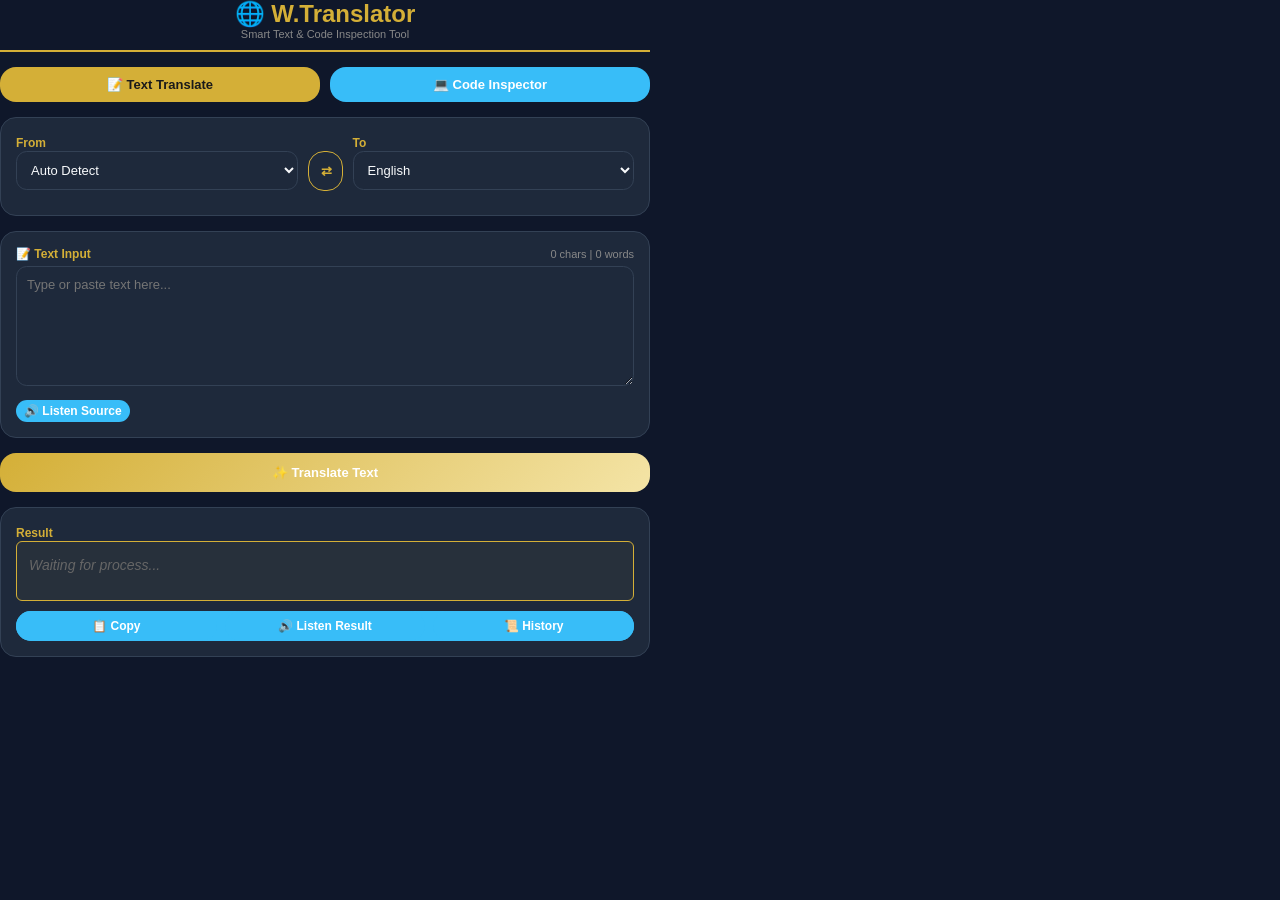
<file: index.html>
<!DOCTYPE html>
<html lang="th">
<head>
    <meta charset="UTF-8">
    <meta name="viewport" content="width=device-width, initial-scale=1.0">
    <link rel="manifest" href="manifest.json">
    <title>W.Translator v2 Pro</title>
    <style>
        * { margin: 0; padding: 0; box-sizing: border-box; }
        body {
            font-family: -apple-system, BlinkMacSystemFont, "Segoe UI", Roboto, sans-serif;
            background: #1a1a1a;
            color: #fff;
            padding: 15px;
            max-width: 650px;
            margin: 0 auto;
        }
        .header {
            text-align: center;
            margin-bottom: 15px;
            border-bottom: 2px solid #d4af37;
            padding-bottom: 10px;
        }
        h1 { color: #d4af37; font-size: 24px; }
        
        /* Mode Switcher Tabs */
        .mode-tabs {
            display: grid;
            grid-template-columns: 1fr 1fr;
            gap: 10px;
            margin-bottom: 15px;
        }
        .tab-btn {
            background: #2d2d2d;
            color: #888;
            border: 1px solid #444;
            padding: 10px;
            border-radius: 6px;
            cursor: pointer;
            font-weight: 600;
            font-size: 13px;
            transition: 0.2s;
        }
        .tab-btn.active {
            background: #d4af37;
            color: #1a1a1a;
            border-color: #d4af37;
        }

        .box {
            background: #2d2d2d;
            border: 1px solid #d4af37;
            padding: 15px;
            border-radius: 8px;
            margin-bottom: 15px;
            position: relative;
        }
        .box-header {
            display: flex;
            justify-content: space-between;
            align-items: center;
            margin-bottom: 5px;
        }
        label {
            color: #d4af37;
            font-size: 12px;
            font-weight: 600;
        }
        .counter { font-size: 11px; color: #888; }
        select, textarea {
            width: 100%;
            padding: 10px;
            border: 1px solid #d4af37;
            background: #1a1a1a;
            color: #fff;
            border-radius: 6px;
            margin-bottom: 10px;
            font-size: 13px;
            outline: none;
        }
        textarea { min-height: 120px; resize: vertical; font-family: monospace, sans-serif; }
        .input-wrapper { position: relative; }
        .btn-clear {
            position: absolute; right: 10px; top: 10px;
            background: transparent; border: none; color: #888;
            cursor: pointer; font-size: 14px; display: none;
        }
        .btn-clear:hover { color: #d4af37; }
        .langs {
            display: grid;
            grid-template-columns: 1fr 35px 1fr;
            gap: 10px;
        }
        button {
            padding: 12px; border: none; border-radius: 6px;
            cursor: pointer; font-size: 13px; font-weight: 600;
            transition: 0.2s; width: 100%;
        }
        .btn-main {
            background: linear-gradient(135deg, #d4af37, #f4e4a6);
            color: #1a1a1a; margin-bottom: 15px;
        }
        .btn-main:active { transform: scale(0.98); }
        .btn-main:disabled { opacity: 0.6; cursor: not-allowed; }
        .swap {
            background: transparent; border: 1px solid #d4af37;
            color: #d4af37; height: 40px; margin-top: 18px;
        }
        .output {
            background: rgba(212,175,55,0.05);
            border: 1px solid #d4af37; padding: 12px;
            min-height: 60px; border-radius: 6px;
            line-height: 1.6; word-break: break-word;
            white-space: pre-wrap; font-size: 14px;
        }
        .empty { color: #666; font-style: italic; }
        .btns {
            display: grid; grid-template-columns: repeat(3, 1fr);
            gap: 8px; margin-top: 10px;
        }
        .btn-small {
            background: transparent; border: 1px solid #d4af37;
            color: #d4af37; padding: 8px; font-size: 12px; border-radius: 4px;
        }
        .btn-small:hover { background: rgba(212,175,55,0.1); }
        .msg {
            padding: 10px; border-radius: 6px; margin-bottom: 15px;
            font-size: 12px; border-left: 3px solid #d4af37;
            background: rgba(212,175,55,0.15); color: #d4af37; display: none;
        }
        .msg.show { display: block; }
        .msg.err { border-left-color: #f44336; background: rgba(244,67,54,0.15); color: #ff7043; }
        .tag {
            display: inline-block; padding: 4px 10px; margin: 3px;
            background: #d4af37; color: #111; border-radius: 12px;
            font-size: 12px; font-weight: bold;
        }
        .analysis-card {
            background: #222; border-left: 3px solid #d4af37;
            padding: 10px; margin-top: 10px; font-size: 13px; border-radius: 4px;
        }
        .history-list { max-height: 200px; overflow-y: auto; margin-top: 10px; font-size: 12px; }
        .history-item { border-bottom: 1px solid #444; padding: 8px 0; }
        .history-item:last-child { border-bottom: none; }
        .history-item .meta { color: #d4af37; font-size: 10px; margin-bottom: 2px; }
    </style>
<link rel="stylesheet" href="style.css">
</head>
<body>
    <div class="header">
        <h1>🌐 W.Translator</h1>
        <p style="font-size: 11px; color: #888;">Smart Text & Code Inspection Tool</p>
    </div>

    <!-- Mode Selector Tabs -->
    <div class="mode-tabs">
        <button class="tab-btn active" id="tab-text">📝 Text Translate</button>
        <button class="tab-btn" id="tab-code">💻 Code Inspector</button>
    </div>

    <div class="msg" id="msg"></div>

    <!-- Language Selector Box -->
    <div class="box" id="lang-box">
        <div class="langs">
            <div>
                <label>From</label>
                <select id="src">
                    <option value="autodetect">Auto Detect</option>
                    <option value="en">English</option>
                    <option value="th">Thai</option>
                    <option value="zh">Chinese</option>
                    <option value="ja">Japanese</option>
                    <option value="ko">Korean</option>
                    <option value="fr">French</option>
                    <option value="de">German</option>
                    <option value="es">Spanish</option>
                    <option value="vi">Vietnamese</option>
                    <option value="id">Indonesian</option>
                </select>
            </div>
            <button class="swap" id="swap" title="Swap Languages">⇄</button>
            <div>
                <label>To</label>
                <select id="tgt">
                    <option value="th">Thai</option>
                    <option value="en" selected>English</option>
                    <option value="zh">Chinese</option>
                    <option value="ja">Japanese</option>
                    <option value="ko">Korean</option>
                    <option value="fr">French</option>
                    <option value="de">German</option>
                    <option value="es">Spanish</option>
                    <option value="vi">Vietnamese</option>
                    <option value="id">Indonesian</option>
                </select>
            </div>
        </div>
    </div>

    <div class="box">
        <div class="box-header">
            <label id="input-label">📝 Text Input</label>
            <span class="counter" id="counter">0 chars | 0 words</span>
        </div>
        <div class="input-wrapper">
            <textarea id="txt" placeholder="Type or paste text here..."></textarea>
            <button class="btn-clear" id="clear" title="Clear text">✕</button>
        </div>
        <button class="btn-small" id="speak-src" style="width: auto; padding: 4px 8px;">🔊 Listen Source</button>
    </div>

    <button class="btn-main" id="btn">✨ Translate Text</button>

    <div class="box">
        <label id="output-label">Result</label>
        <div class="output empty" id="out">Waiting for process...</div>
        <div id="analysis-container"></div>
        <div id="vocab" style="margin-top:10px;"></div>

        <div class="btns">
            <button class="btn-small" id="copy">📋 Copy</button>
            <button class="btn-small" id="speak-tgt">🔊 Listen Result</button>
            <button class="btn-small" id="toggle-history">📜 History</button>
        </div>
    </div>

    <!-- History Container -->
    <div class="box" id="history-box" style="display: none;">
        <div class="box-header">
            <label>📜 History</label>
            <button class="btn-small" id="clear-history" style="width: auto; padding: 2px 8px; color: #f44336; border-color: #f44336;">Clear</button>
        </div>
        <div class="history-list" id="history-list"></div>
    </div>

    <script>
        const src = document.getElementById('src');
        const tgt = document.getElementById('tgt');
        const txt = document.getElementById('txt');
        const out = document.getElementById('out');
        const btn = document.getElementById('btn');
        const msg = document.getElementById('msg');
        const counter = document.getElementById('counter');
        const btnClear = document.getElementById('clear');
        const historyBox = document.getElementById('history-box');
        const historyList = document.getElementById('history-list');
        const analysisContainer = document.getElementById('analysis-container');
        
        const tabText = document.getElementById('tab-text');
        const tabCode = document.getElementById('tab-code');
        const langBox = document.getElementById('lang-box');
        const inputLabel = document.getElementById('input-label');

        let currentMode = 'text'; // 'text' or 'code'
        let debounceTimer;

        const voiceMap = {
            en: 'en-US', th: 'th-TH', zh: 'zh-CN', ja: 'ja-JP', ko: 'ko-KR',
            fr: 'fr-FR', de: 'de-DE', es: 'es-ES', vi: 'vi-VN', id: 'id-ID'
        };

        // Switch Mode Tabs
        tabText.onclick = () => switchMode('text');
        tabCode.onclick = () => switchMode('code');

        function switchMode(mode) {
            currentMode = mode;
            if (mode === 'text') {
                tabText.classList.add('active');
                tabCode.classList.remove('active');
                langBox.style.display = 'block';
                inputLabel.textContent = '📝 Text Input';
                txt.placeholder = 'Type or paste text here...';
                btn.textContent = '✨ Translate Text';
            } else {
                tabCode.classList.add('active');
                tabText.classList.remove('active');
                langBox.style.display = 'none';
                inputLabel.textContent = '💻 Source Code Input';
                txt.placeholder = 'Paste source code here (e.g. JavaScript, Python, C++, PHP, HTML)...';
                btn.textContent = '🔍 Inspect Code & Security';
            }
            btnClear.click();
        }

        function show(text, error = false) {
            msg.textContent = text;
            msg.className = 'msg show' + (error ? ' err' : '');
            clearTimeout(show._t);
            show._t = setTimeout(() => msg.classList.remove('show'), 3000);
        }

        txt.addEventListener('input', () => {
            const val = txt.value;
            counter.textContent = `${val.length} chars | ${val.trim() ? val.trim().split(/\s+/).length : 0} words`;
            btnClear.style.display = val.length > 0 ? 'block' : 'none';

            if (currentMode === 'text' && val.trim()) {
                clearTimeout(debounceTimer);
                debounceTimer = setTimeout(() => doProcess(true), 800);
            }
        });

        btnClear.onclick = () => {
            txt.value = '';
            txt.dispatchEvent(new Event('input'));
            out.textContent = 'Waiting for process...';
            out.classList.add('empty');
            document.getElementById("vocab").innerHTML = '';
            analysisContainer.innerHTML = '';
        };

        document.getElementById('swap').onclick = () => {
            if (src.value === 'autodetect') return;
            [src.value, tgt.value] = [tgt.value, src.value];
            if (txt.value.trim()) doProcess();
        };

        document.getElementById('copy').onclick = () => {
            if (!out.classList.contains('empty')) {
                navigator.clipboard.writeText(out.textContent);
                show('✓ Copied to clipboard');
            }
        };

        function playSpeech(text, langCode) {
            if (!text || text === 'Waiting for process...') return;
            speechSynthesis.cancel();
            const u = new SpeechSynthesisUtterance(text);
            u.lang = voiceMap[langCode] || 'en-US';
            speechSynthesis.speak(u);
        }

        document.getElementById('speak-src').onclick = () => playSpeech(txt.value, src.value);
        document.getElementById('speak-tgt').onclick = () => playSpeech(out.textContent, tgt.value);

        // Smart Vocabulary Extraction
        function showVocabulary(text, lang) {
            const vocabContainer = document.getElementById("vocab");
            if (!text || !window.Intl || !Intl.Segmenter) {
                vocabContainer.innerHTML = '';
                return;
            }
            try {
                const segmenter = new Intl.Segmenter(lang, { granularity: 'word' });
                const words = Array.from(segmenter.segment(text))
                    .filter(s => s.isWordLike)
                    .map(s => s.segment.trim())
                    .filter(s => s.length > 1);

                const uniqueWords = [...new Set(words)].slice(0, 6);
                vocabContainer.innerHTML = uniqueWords.map(w => `<span class="tag">${w}</span>`).join("");
            } catch (e) {
                vocabContainer.innerHTML = '';
            }
        }

        async function doProcess(isAuto = false) {
            const text = txt.value.trim();
            if (!text) {
                if (!isAuto) show('⚠️ กรุณาใส่ข้อความหรือซอร์สโค้ด', true);
                return;
            }

            btn.disabled = true;
            btn.textContent = '⏳ กำลังประมวลผล...';

            if (currentMode === 'text') {
                try {
                    const sourceLang = src.value === 'autodetect' ? 'auto' : src.value;
                    const targetLang = tgt.value;
                    const url = `https://translate.googleapis.com/translate_a/single?client=gtx&sl=${sourceLang}&tl=${targetLang}&dt=t&q=${encodeURIComponent(text)}`;
                    
                    const res = await fetch(url);
                    if (!res.ok) throw new Error('Network error');

                    const data = await res.json();
                    let finalResult = '';
                    if (data && data[0]) {
                        data[0].forEach(item => { if (item[0]) finalResult += item[0]; });
                    }

                    if (!finalResult) throw new Error('ไม่ได้รับผลแปล');

                    out.textContent = finalResult;
                    out.classList.remove('empty');
                    analysisContainer.innerHTML = '';

                    showVocabulary(finalResult, tgt.value);
                    saveHistory(src.value, tgt.value, text, finalResult);
                    show('✅ แปลเสร็จแล้ว');
                } catch (e) {
                    show('❌ ' + e.message, true);
                } finally {
                    btn.disabled = false;
                    btn.textContent = '✨ Translate Text';
                }
            } else {
                setTimeout(() => {
                    analyzeCode(text);
                    btn.disabled = false;
                    btn.textContent = '🔍 Inspect Code & Security';
                }, 300);
            }
        }

        function analyzeCode(code) {
            let detectedLang = 'Unknown';
            let errors = [];
            let securityWarnings = [];
            let syntaxStatus = '✅ ไวยากรณ์พื้นฐานถูกต้อง';

            // 1. ตรวจจับภาษาโปรแกรมมิ่ง
            if (/function|const|let|var|console\.log|=>/.test(code)) detectedLang = 'JavaScript / TypeScript';
            else if (/def |import |print\(|elif /.test(code)) detectedLang = 'Python';
            else if (/#include|<iostream>|std::/.test(code)) detectedLang = 'C / C++';
            else if (/public class|System\.out\.println/.test(code)) detectedLang = 'Java';
            else if (/<\?php|\$[a-zA-Z_]/.test(code)) detectedLang = 'PHP';
            else if (/<[a-z][\s\S]*>/i.test(code)) detectedLang = 'HTML / XML';

            // 2. ตรวจสอบไวยากรณ์ (Syntax & Grammar Check)
            const openBraces = (code.match(/\{/g) || []).length;
            const closeBraces = (code.match(/\}/g) || []).length;
            if (openBraces !== closeBraces) {
                errors.push(`พบวงเล็บปีกกา { } ไม่สมบูรณ์ (เปิด ${openBraces} / ปิด ${closeBraces})`);
            }

            const openParens = (code.match(/\(/g) || []).length;
            const closeParens = (code.match(/\)/g) || []).length;
            if (openParens !== closeParens) {
                errors.push(`พบวงเล็บโค้ง ( ) ไม่สมบูรณ์ (เปิด ${openParens} / ปิด ${closeParens})`);
            }

            // 3. สแกนความปลอดภัย (Security Inspection)
            if (/eval\(|exec\(|Function\(/.test(code)) {
                securityWarnings.push('⚠️ พบการใช้ eval() / exec() ซึ่งเสี่ยงต่อ Dynamic Code Execution');
            }
            if (/innerHTML\s*=/i.test(code)) {
                securityWarnings.push('⚠️ พบการใช้ innerHTML ซึ่งเสี่ยงต่อช่องโหว่ XSS (Cross-Site Scripting)');
            }
            if (/document\.write\(/i.test(code)) {
                securityWarnings.push('⚠️ พบการใช้ document.write() ซึ่งเป็นคำสั่งสุ่มเสี่ยง');
            }
            if (/base64_decode|shell_exec|system\(|passthru\(/i.test(code)) {
                securityWarnings.push('🚨 ตรวจพบคำสั่งเรียกใช้ระบบ/Shell ซึ่งอาจเป็นโค้ดแฝงอันตราย');
            }

            if (errors.length > 0) syntaxStatus = '❌ พบข้อผิดพลาดทางไวยากรณ์';

            out.textContent = code;
            out.classList.remove('empty');

            let analysisHTML = `
                <div class="analysis-card">
                    <strong style="color:#d4af37;">💻 ภาษา: ${detectedLang}</strong><br>
                    <span style="color:${errors.length > 0 ? '#ff7043' : '#4caf50'}; font-weight:bold;">${syntaxStatus}</span>
            `;

            if (errors.length > 0) {
                analysisHTML += `<ul style="margin: 5px 0 5px 15px; color:#ff7043;">`;
                errors.forEach(err => analysisHTML += `<li>${err}</li>`);
                analysisHTML += `</ul>`;
            }

            if (securityWarnings.length > 0) {
                analysisHTML += `<div style="margin-top:8px; padding:6px; background:rgba(244,67,54,0.2); border-radius:4px; border:1px solid #f44336;">`;
                analysisHTML += `<strong style="color:#f44336;">🚨 แจ้งเตือนความปลอดภัย:</strong>`;
                analysisHTML += `<ul style="margin: 3px 0 0 15px; color:#ff7043;">`;
                securityWarnings.forEach(warn => analysisHTML += `<li>${warn}</li>`);
                analysisHTML += `</ul></div>`;
            } else {
                analysisHTML += `<div style="margin-top:5px; color:#888; font-size:11px;">🛡️ ไม่พบคำสั่งสุ่มเสี่ยงความปลอดภัยเบื้องต้น</div>`;
            }

            analysisHTML += `</div>`;

            analysisContainer.innerHTML = analysisHTML;
            saveHistory('CodeCheck', detectedLang, code.slice(0, 30) + '...', errors.length > 0 ? 'พบข้อผิดพลาด' : 'ผ่านการตรวจ');
            show('✅ ตรวจสอบโค้ดเรียบร้อย');
        }

    btn.onclick = () => doProcess();

        txt.addEventListener('keydown', (e) => {
            if (e.key === 'Enter' && e.ctrlKey) {
                e.preventDefault();
                doProcess();
            }
        });

        function saveHistory(from, to, text, result) {
            let history = JSON.parse(localStorage.getItem("history") || "[]");
            if (history.length > 0 && history[0].text === text && history[0].to === to) return;

            history.unshift({ from, to, text, result, date: new Date().toLocaleTimeString() });
            localStorage.setItem("history", JSON.stringify(history.slice(0, 30)));
            if (historyBox.style.display !== 'none') renderHistory();
        }

        function renderHistory() {
            const history = JSON.parse(localStorage.getItem("history") || "[]");
            if (history.length === 0) {
                historyList.innerHTML = '<div class="empty">ไม่มีประวัติ</div>';
                return;
            }
            historyList.innerHTML = history.map(item => `
                <div class="history-item">
                    <div class="meta">${item.from.toUpperCase()} → ${item.to.toUpperCase()} (${item.date})</div>
                    <div><strong>Q:</strong> ${item.text}</div>
                    <div style="color: #d4af37;"><strong>A:</strong> ${item.result}</div>
                </div>
            `).join('');
        }

        document.getElementById('toggle-history').onclick = () => {
            const isHidden = historyBox.style.display === 'none';
            historyBox.style.display = isHidden ? 'block' : 'none';
            if (isHidden) renderHistory();
        };

        document.getElementById('clear-history').onclick = () => {
            localStorage.removeItem("history");
            renderHistory();
            show('✓ ล้างประวัติเรียบร้อย');
        };

        // Service Worker for Offline Mode
        if ('serviceWorker' in navigator) {
            window.addEventListener('load', () => {
                navigator.serviceWorker.register('service-worker.js').catch(console.error);
            });
        }
    </script>
<script src="app.js"></script>
</body>
</html>
</file>
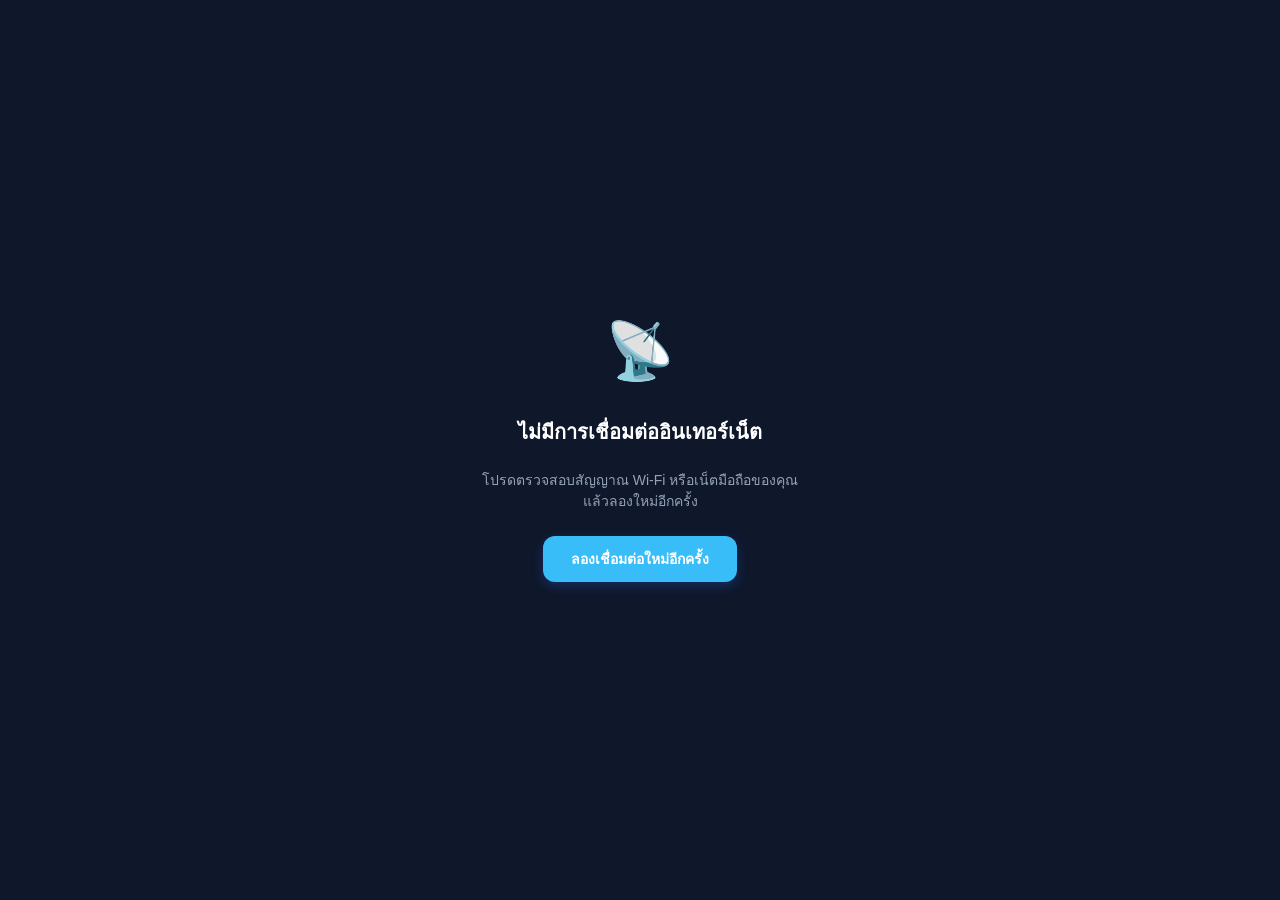
<file: offline.html>
<!DOCTYPE html>
<html lang="th">
<head>
  <meta charset="UTF-8">
  <meta name="viewport" content="width=device-width, initial-scale=1.0">
  <title>ไม่มีการเชื่อมต่ออินเทอร์เน็ต</title>
  <style>
    body {
      font-family: -apple-system, BlinkMacSystemFont, "Segoe UI", Roboto, sans-serif;
      margin: 0;
      padding: 32px 24px;
      display: flex;
      flex-direction: column;
      align-items: center;
      justify-content: center;
      min-height: 100vh;
      box-sizing: border-box;
      background-color: #0f172a;
      color: #f8fafc;
      text-align: center;
    }
    .icon { font-size: 56px; margin-bottom: 16px; }
    h2 { font-size: 20px; font-weight: 700; margin-bottom: 8px; color: #ffffff; }
    p { font-size: 14px; color: #94a3b8; line-height: 1.5; margin-bottom: 24px; max-width: 320px; }
    button {
      background-color: #38bdf8;
      color: #ffffff;
      border: none;
      padding: 12px 28px;
      font-size: 14px;
      font-weight: 600;
      border-radius: 12px;
      cursor: pointer;
      box-shadow: 0 4px 12px rgba(37,99,235,0.3);
    }
    button:active { transform: scale(0.96); }
  </style>
</head>
<body>
  <div class="icon">📡</div>
  <h2>ไม่มีการเชื่อมต่ออินเทอร์เน็ต</h2>
  <p>โปรดตรวจสอบสัญญาณ Wi-Fi หรือเน็ตมือถือของคุณ แล้วลองใหม่อีกครั้ง</p>
  <button onclick="window.location.reload()">ลองเชื่อมต่อใหม่อีกครั้ง</button>
</body>
</html>
</file>
<file: style.css>
/* === Auto-Generated Theme: Midnight Slate (Dark Mode) === */
:root {
  --primary: #38bdf8;
  --primary-hover: #0ea5e9;
  --bg-color: #0f172a;
  --surface-color: #1e293b;
  --text-color: #f8fafc;
  --text-muted: #94a3b8;
  --border-color: #334155;
  --accent-color: #818cf8;
  --border-radius: 16px;
  --font-family: 'Prompt', 'Inter', sans-serif;
}

body {
  background-color: var(--bg-color);
  color: var(--text-color);
  font-family: var(--font-family);
  margin: 0;
  padding: 0;
  box-sizing: border-box;
  -webkit-font-smoothing: antialiased;
}

/* Card & Surface Styling */
.card, .container, .box, [class*="card"], [class*="panel"] {
  background-color: var(--surface-color);
  border: 1px solid var(--border-color);
  border-radius: var(--border-radius);
}

/* Buttons Styling */
button, .btn, [class*="btn"], input[type="button"], input[type="submit"] {
  background-color: var(--primary);
  color: #ffffff;
  border: none;
  border-radius: var(--border-radius);
  font-family: inherit;
  cursor: pointer;
  transition: all 0.2s ease;
}

button:hover, .btn:hover {
  background-color: var(--primary-hover);
}

/* Inputs & Form Controls */
input, select, textarea {
  background-color: var(--surface-color);
  color: var(--text-color);
  border: 1px solid var(--border-color);
  border-radius: calc(var(--border-radius) / 1.5);
  font-family: inherit;
}
</file>
